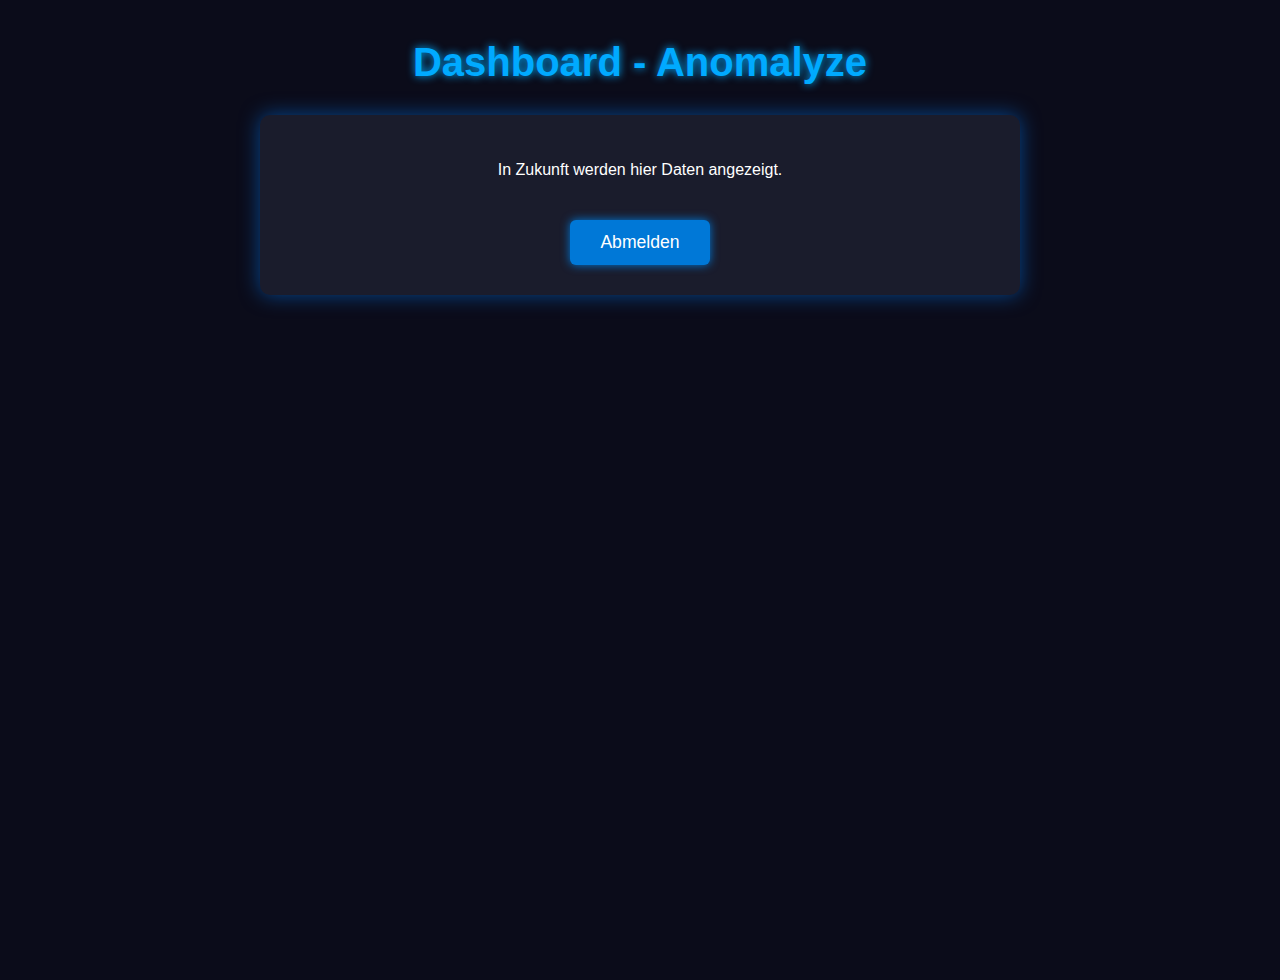
<file: templates/dashboard.html>
<!DOCTYPE html>
<html lang="de">
<head>
    <meta charset="UTF-8" />
    <title>Anomalyze - Dashboard</title>
    <style>
        body {
            font-family: Arial, sans-serif;
            background: #0b0c1a;
            color: #fff;
            margin: 0;
            padding: 40px 20px;
            min-height: 100vh;
            display: flex;
            flex-direction: column;
            align-items: center;
        }
        header {
            font-size: 2.5em;
            font-weight: bold;
            margin-bottom: 30px;
            color: #00aaff;
            text-shadow: 0 0 8px #00aaff;
            width: 100%;
            text-align: center;
        }
        main {
            background: #1a1c2c;
            padding: 30px;
            border-radius: 10px;
            max-width: 700px;
            width: 100%;
            box-shadow: 0 0 20px rgba(0, 128, 255, 0.5);
            text-align: center;
        }
        a.button {
            margin-top: 25px;
            display: inline-block;
            padding: 12px 30px;
            font-size: 1.1em;
            color: #fff;
            background-color: #0078d7;
            border-radius: 6px;
            text-decoration: none;
            box-shadow: 0 0 10px #0078d7;
            transition: background-color 0.3s ease;
        }
        a.button:hover {
            background-color: #005a9e;
        }
    </style>
</head>
<body>
    <header>Dashboard - Anomalyze</header>
    <main>
        <p>In Zukunft werden hier Daten angezeigt.</p>
        <a href="{{ url_for('logout') }}" class="button">Abmelden</a>
    </main>
</body>
</html>
</file>
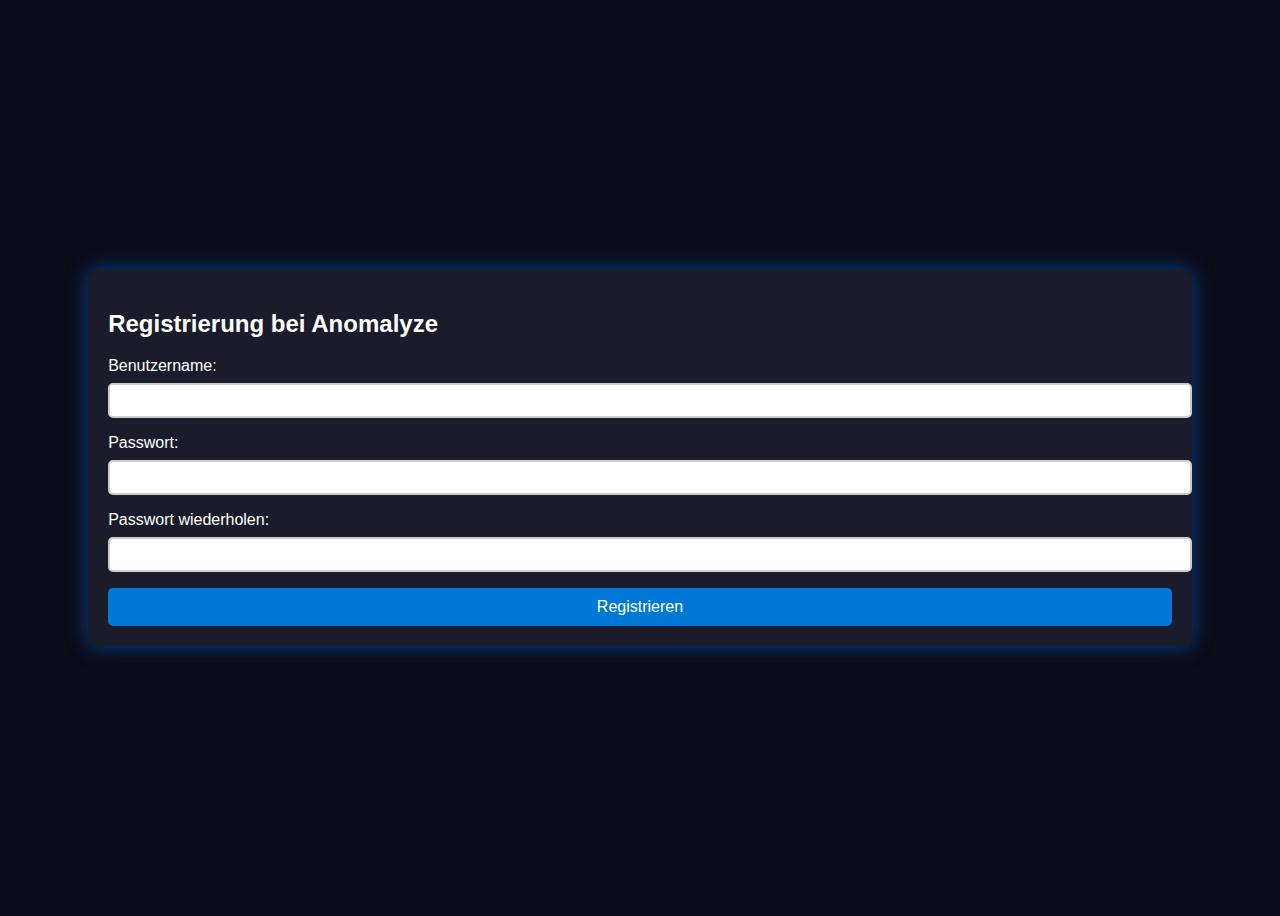
<file: templates/register.html>
<!DOCTYPE html>
<html lang="de">
<head>
    <meta charset="UTF-8">
    <title>Registrieren - Anomalyze</title>
    <style>
        body {
            font-family: Arial, sans-serif;
            background: #0b0c1a;
            color: #fff;
            display: flex;
            justify-content: center;
            align-items: center;
            height: 100vh;
        }
        form {
            background: #1a1c2c;
            padding: 20px;
            border-radius: 10px;
            box-shadow: 0 0 20px rgba(0, 128, 255, 0.5);
        }
        input[type="text"],
        input[type="password"] {
            width: 100%;
            padding: 8px;
            margin: 8px 0 16px;
            border: 2px solid #ccc;
            border-radius: 5px;
        }
        input.error {
            border-color: red;
        }
        .error-message {
            color: red;
            font-size: 0.9em;
            margin-bottom: 10px;
        }
        button {
            width: 100%;
            padding: 10px;
            background: #0078d7;
            color: #fff;
            border: none;
            border-radius: 5px;
            font-size: 1em;
            cursor: pointer;
        }
        button:hover {
            background: #005a9e;
        }
    </style>
</head>
<body>
    <form method="POST" action="{{ url_for('register') }}" oninput="checkPasswords()">
        <h2>Registrierung bei Anomalyze</h2>

        <label for="username">Benutzername:</label>
        <input type="text" id="username" name="username" required>

        <label for="password">Passwort:</label>
        <input type="password" id="password" name="password" required>

        <label for="confirm_password">Passwort wiederholen:</label>
        <input type="password" id="confirm_password" name="confirm_password" required>

        <div class="error-message" id="password-error" style="display:none;">
            Die Passwörter stimmen nicht überein.
        </div>

        <button type="submit">Registrieren</button>
    </form>

    <script>
        function checkPasswords() {
            const pw1 = document.getElementById('password');
            const pw2 = document.getElementById('confirm_password');
            const errorMsg = document.getElementById('password-error');

            if (pw1.value && pw2.value) {
                if (pw1.value !== pw2.value) {
                    pw1.classList.add('error');
                    pw2.classList.add('error');
                    errorMsg.style.display = 'block';
                } else {
                    pw1.classList.remove('error');
                    pw2.classList.remove('error');
                    errorMsg.style.display = 'none';
                }
            } else {
                pw1.classList.remove('error');
                pw2.classList.remove('error');
                errorMsg.style.display = 'none';
            }
        }
    </script>
</body>
</html>
</file>
